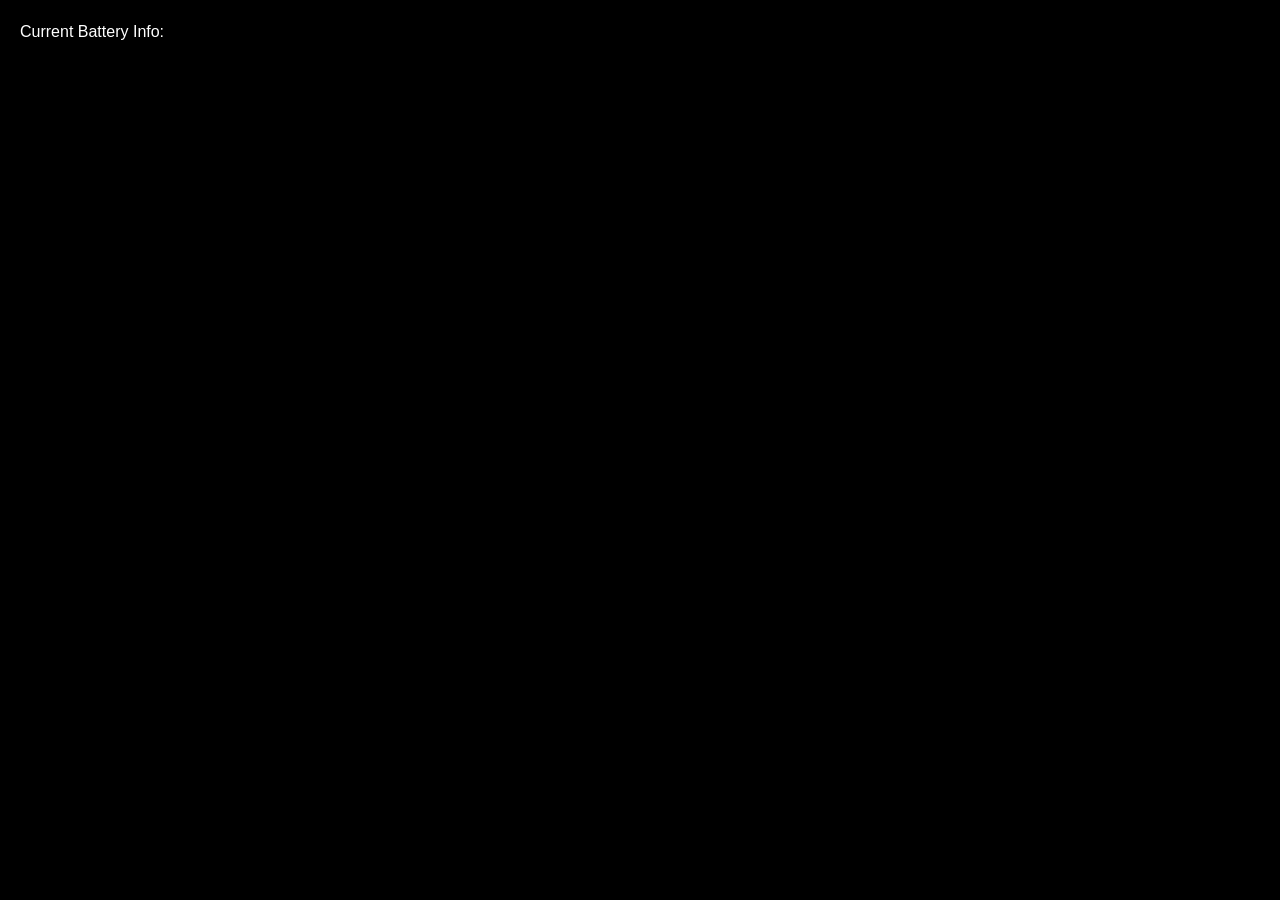
<file: battery/index.html>
<!doctype html>
<html>
  <head>
    <title>Current Battery</title>
    <link rel="stylesheet" href="style.css">
    <meta name="viewport" content="width=device-width, initial-scale=1.0">
  </head>
  <body>
    <p>Current Battery Info:</p>
    <p id="battery-info"></p>
  </body>
</html>
</file>
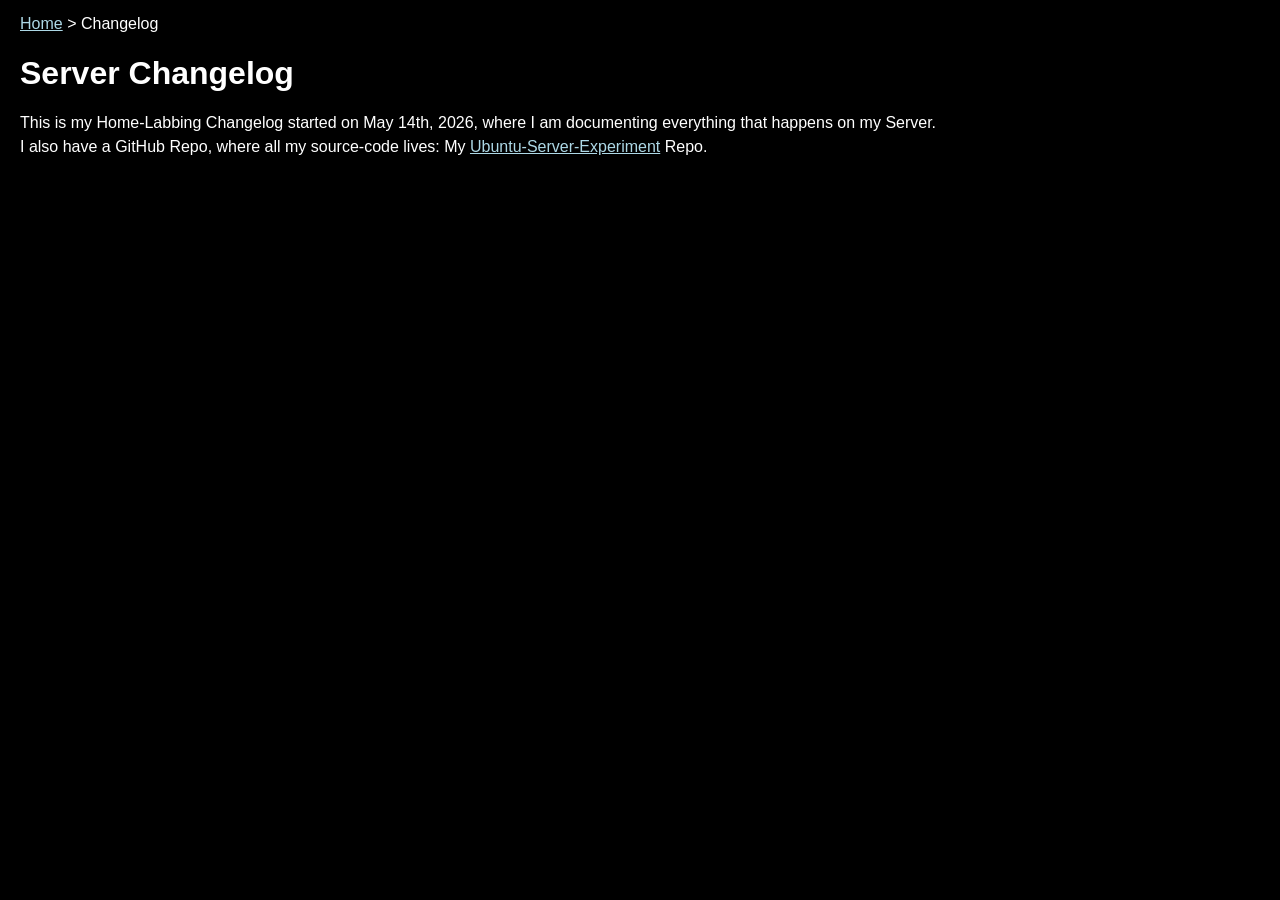
<file: changelog/index.html>
<!doctype html>
<html>
  <head>
    <title>Server Changelog</title>
    <link rel="stylesheet" href="style.css">
    <meta name="viewport" content="width=device-width, initial-scale=1.0">
  </head>
  <body>
    <p><a href="/">Home</a> > Changelog</a></p>
    <h1>Server Changelog</h1>
    <p>This is my Home-Labbing Changelog started on May 14th, 2026, where I am documenting everything that happens on my Server.</p>
    <p>I also have a GitHub Repo, where all my source-code lives: My <a href="https://GitHub.com/MichaelNovotny10/Ubuntu-Server-Experiment" target="_blank" rel="noopener noreferrer">Ubuntu-Server-Experiment</a> Repo.</p>
  </body>
</html>
</file>
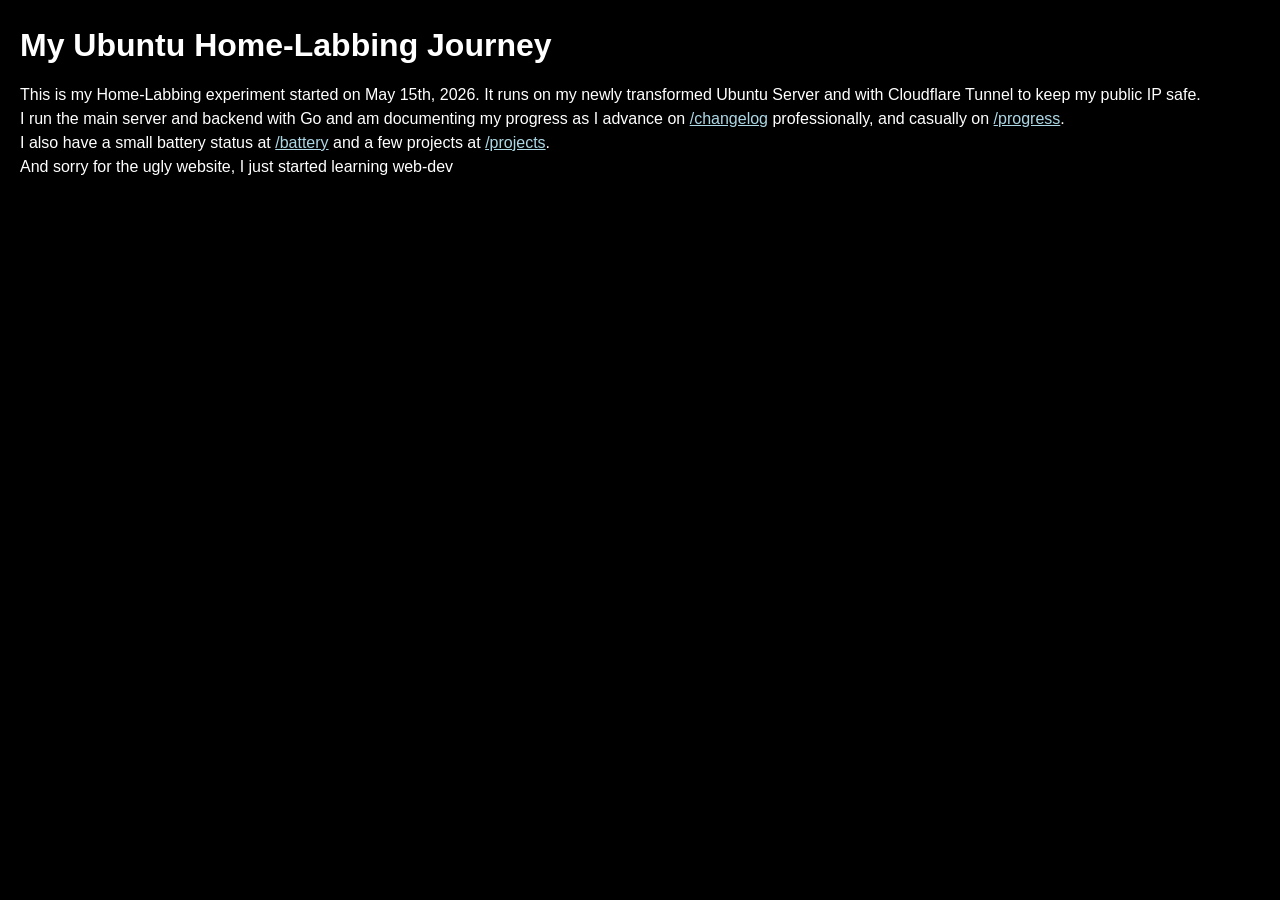
<file: index/index.html>
<!doctype html>
<html>
  <head>
    <title>My Experiment</title>
    <link rel="stylesheet" href="style.css">
    <meta name="viewport" content="width=device-width, initial-scale=1.0">
  </head>
  <body>
    <h1>My Ubuntu Home-Labbing Journey</h1>
    <p>This is my Home-Labbing experiment started on May 15th, 2026. It runs on my newly transformed Ubuntu Server and with Cloudflare Tunnel to keep my public IP safe.</p>
    <p>I run the main server and backend with Go and am documenting my progress as I advance on <a href="/changelog">/changelog</a> professionally, and casually on <a href="/progress">/progress</a>.</p>
    <p>I also have a small battery status at <a href="/battery">/battery</a> and a few projects at <a href="/projects">/projects</a>.</p>
    <p>And sorry for the ugly website, I just started learning web-dev</p>
  </body>
</html>
</file>
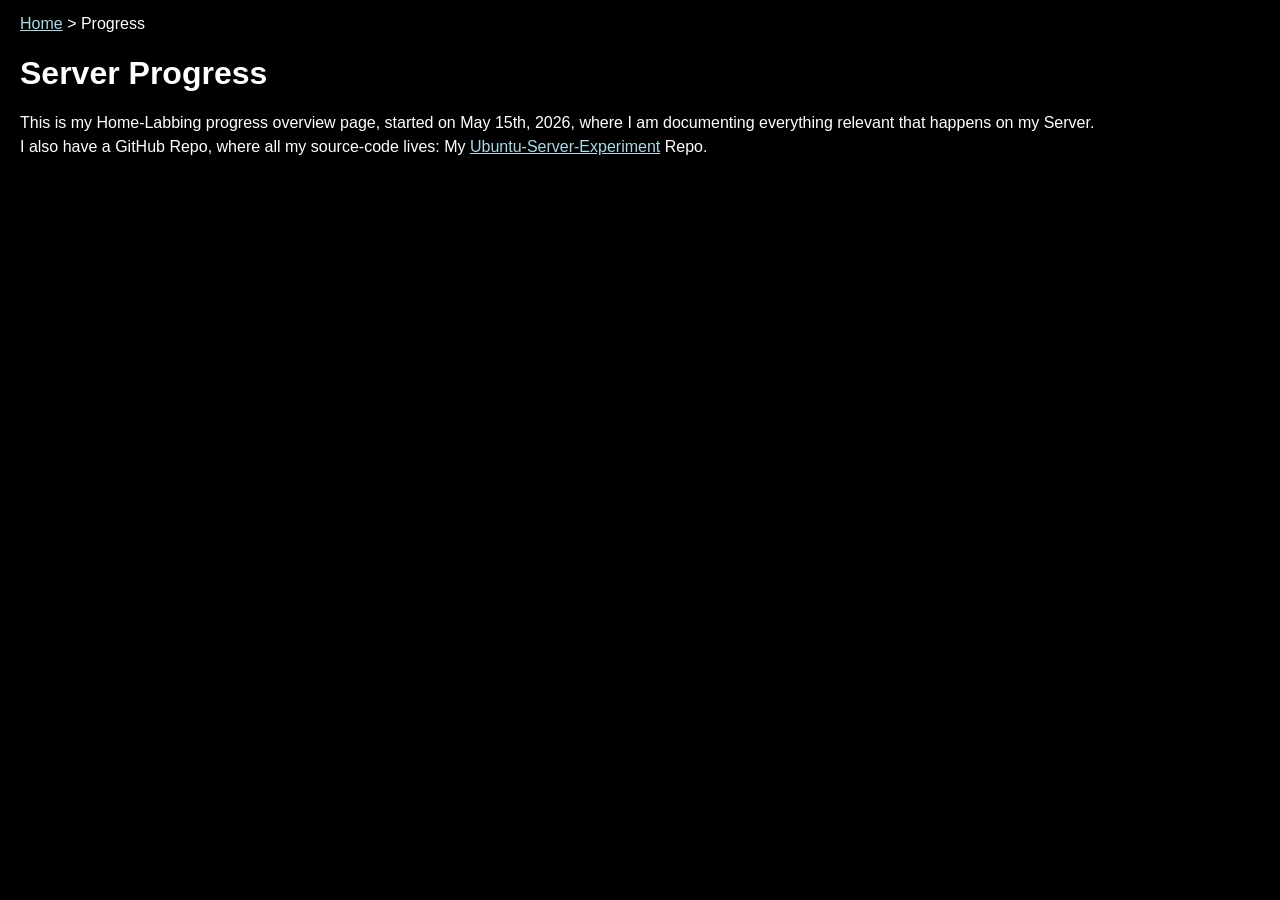
<file: progress/index.html>
<!doctype html>
<html>
  <head>
    <title>Server Changelog</title>
    <link rel="stylesheet" href="style.css">
    <meta name="viewport" content="width=device-width, initial-scale=1.0">
  </head>
  <body>
    <p><a href="/">Home</a> > Progress</a></p>
    <h1>Server Progress</h1>
    <p>This is my Home-Labbing progress overview page, started on May 15th, 2026, where I am documenting everything relevant that happens on my Server.</p>
    <p>I also have a GitHub Repo, where all my source-code lives: My <a href="https://GitHub.com/MichaelNovotny10/Ubuntu-Server-Experiment" target="_blank" rel="noopener noreferrer">Ubuntu-Server-Experiment</a> Repo.</p>
</body>
</html>
</file>
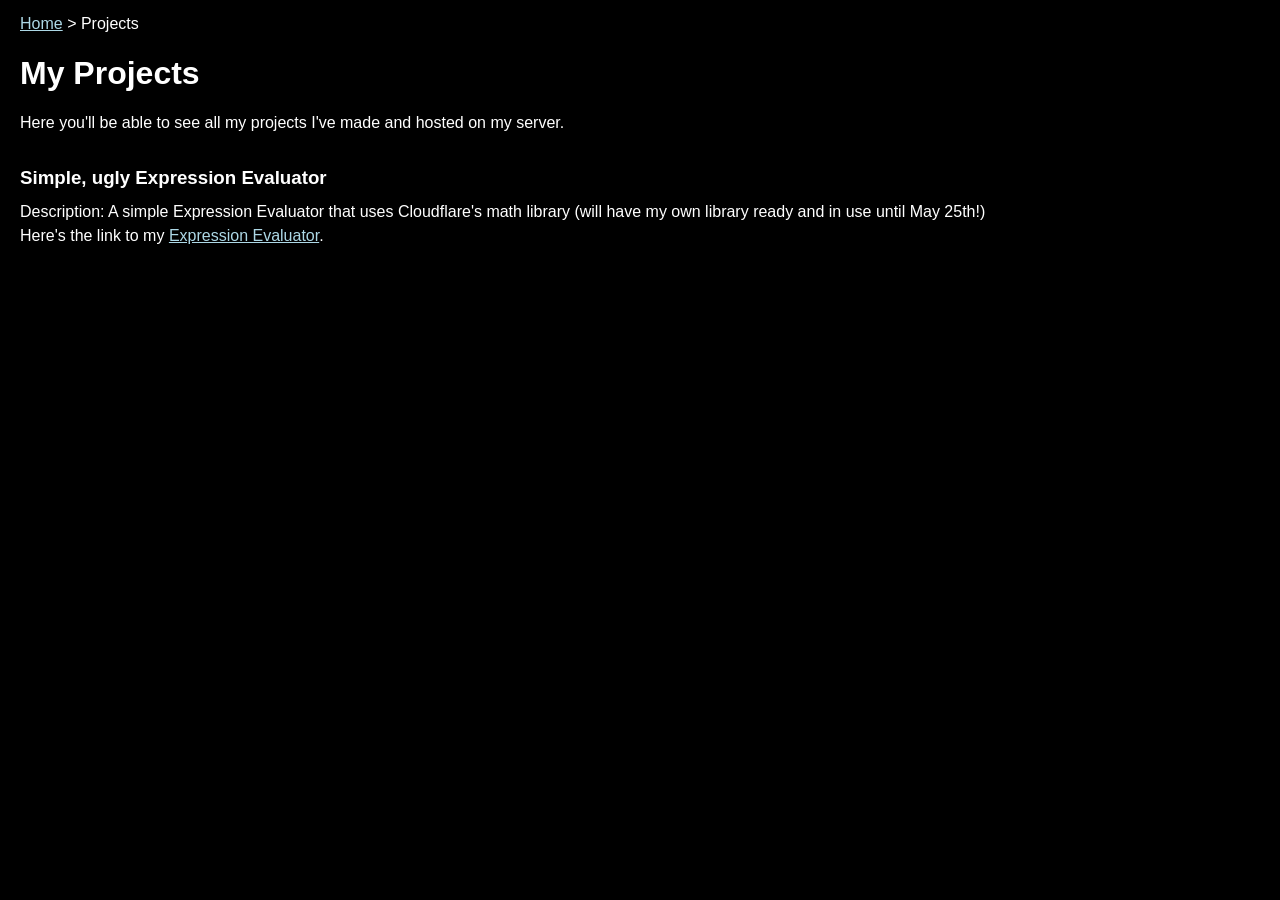
<file: projects/index.html>
<!doctype html>
<html>
    <head>
        <title>My Projects</title>
        <link rel="stylesheet" href="style.css">
        <meta name="viewport" content="width=device-width, initial-scale=1.0">
    </head>
    <body>
        <p><a href="/">Home</a> > Projects</a></p>
        <h1>My Projects</h1>
        <p>Here you'll be able to see all my projects I've made and hosted on my server.</p>
        <h3>Simple, ugly Expression Evaluator</h3>
        <p>Description: A simple Expression Evaluator that uses Cloudflare's math library (will have my own library ready and in use until May 25th!)</p>
        <p>Here's the link to my <a href="/projects/expression-eval">Expression Evaluator</a>.<p>
    </body>
</html>
</file>
<file: battery/style.css>
body {
    background-color: black;
    color: white;
    font-family: Arial, sans-serif;
    margin: 20px;
    line-height: 1.5;
}
</file>
<file: changelog/style.css>
body {
    background-color: black;
    color: white;
    font-family: Arial, sans-serif;
    margin: 20px;
    line-height: 1.5;
}

a {
    color: lightblue;
}

p {
    line-height: 0.5;
}
</file>
<file: index/style.css>
body {
    background-color: black;
    color: white;
    font-family: Arial, sans-serif;
    margin: 20px;
    line-height: 1.5;
}

a {
    color: lightblue;
}

p {
    line-height: 0.5;
}
</file>
<file: progress/style.css>
body {
    background-color: black;
    color: white;
    font-family: Arial, sans-serif;
    margin: 20px;
    line-height: 1.5;
}

a {
    color: lightblue;
}

p {
    line-height: 0.5;
}
</file>
<file: projects/style.css>
body {
    background-color: black;
    color: white;
    font-family: Arial, sans-serif;
    margin: 20px;
    line-height: 1.5;
}

a {
    color: lightblue;
}

p {
    line-height: 0.5;
}

h3 {
    margin-top: 2.0em;
    margin-bottom: 0.5em;
}
</file>
